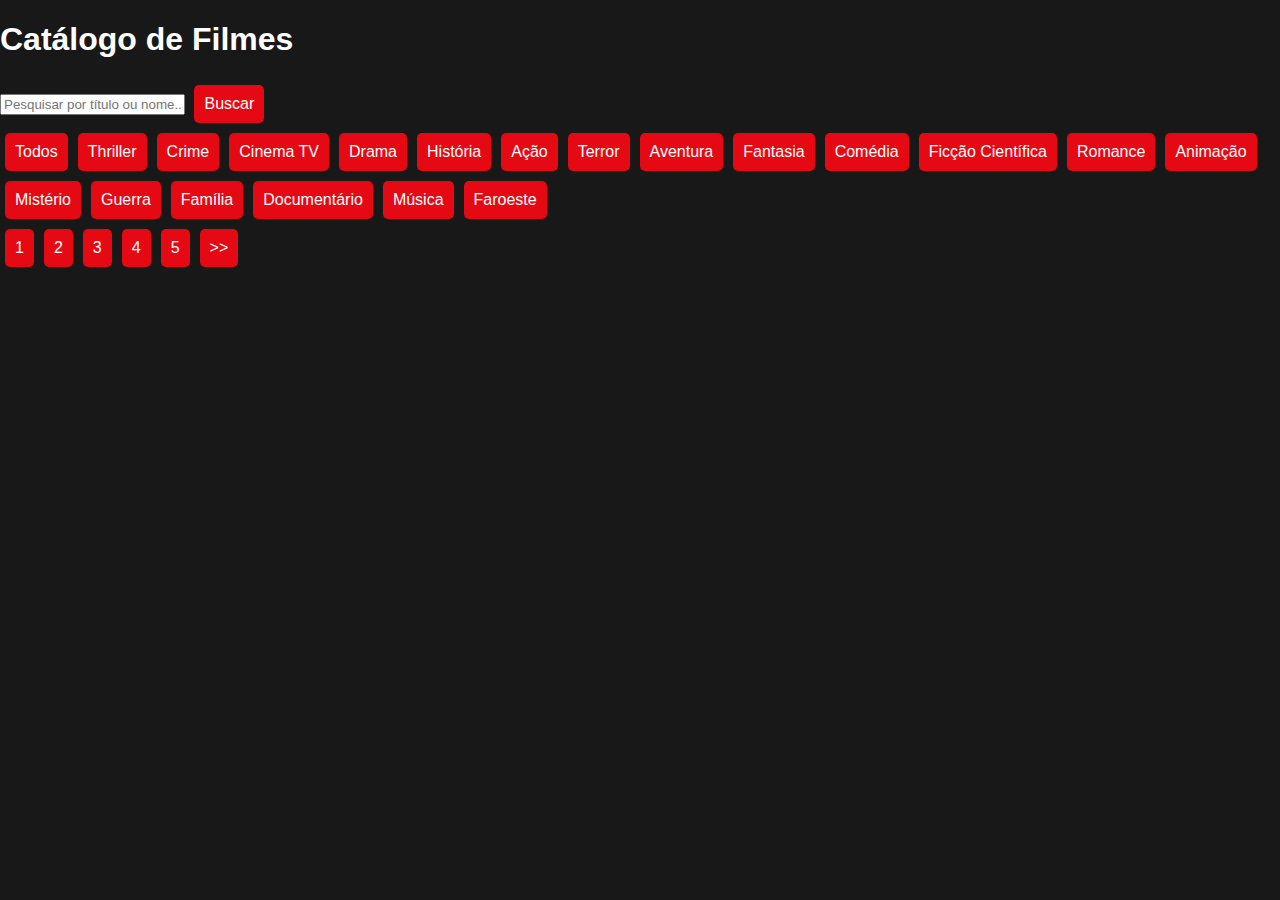
<file: index1.html>
<!DOCTYPE html>
<html lang="pt-BR">
<head>
    <meta charset="UTF-8">
    <meta name="viewport" content="width=device-width, initial-scale=1.0">
    <title>Catálogo de Filmes</title>
    <link rel="stylesheet" href="style.css">
</head>
<body>
    <div class="container">
        <h1>Catálogo de Filmes</h1>

        <!-- Campo de busca -->
        <form id="search-form">
            <input type="text" id="search-input" placeholder="Pesquisar por título ou nome..." />
            <button type="submit">Buscar</button>
        </form>

        <!-- Tags de categorias -->
        <div id="genre-container" class="genre-container"></div>

        <!-- Cards dos filmes -->
        <div id="card-container" class="card-container"></div>

        <!-- Paginação -->
        <div id="pagination" class="pagination"></div>
    </div>

    <script src="moviescript.js"></script>
    <script src="details.js"></script>
</body>
</html>
</file>
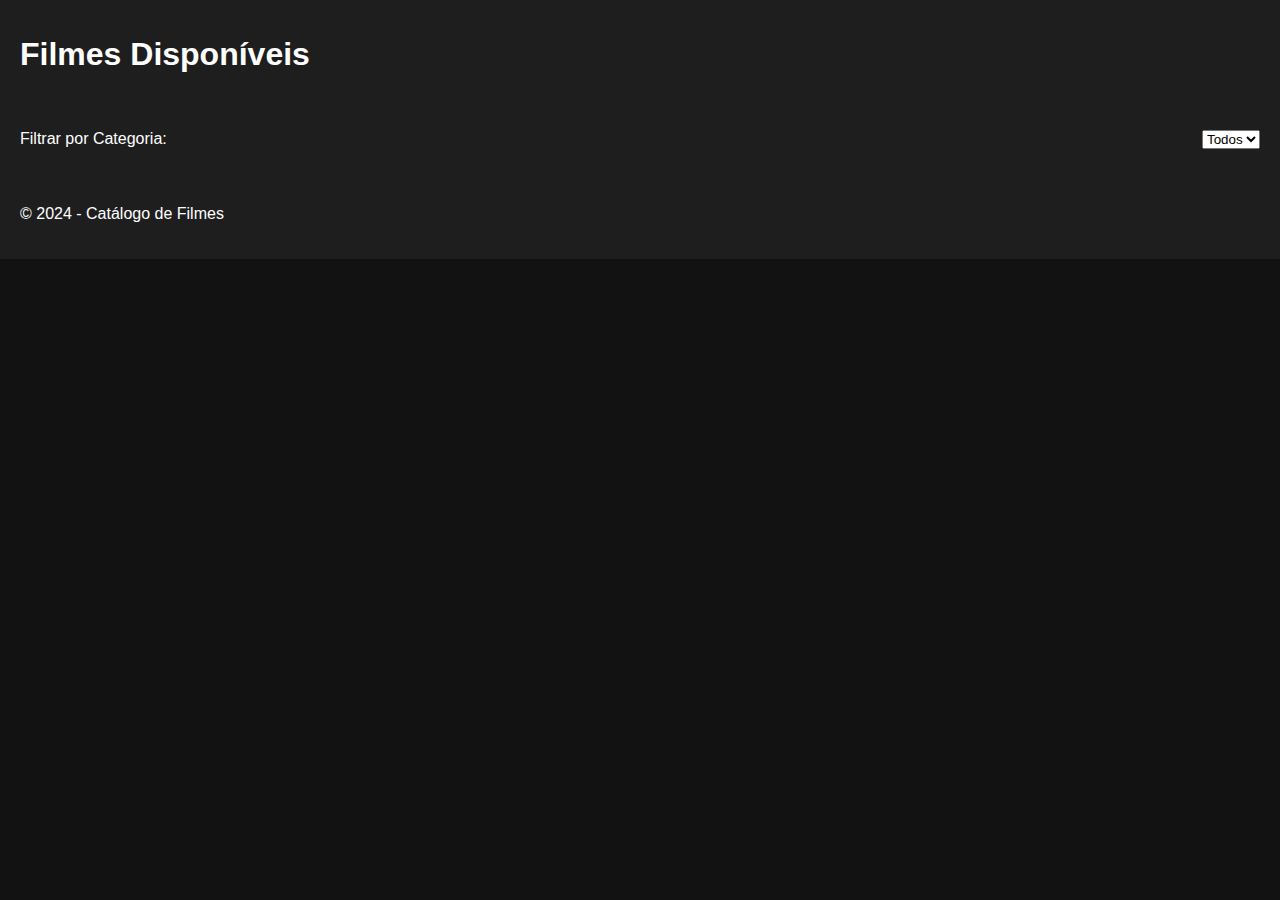
<file: list-filmes.html>
<!DOCTYPE html>
<html lang="pt-BR">
<head>
    <meta charset="UTF-8">
    <meta name="viewport" content="width=device-width, initial-scale=1.0">
    <title>Lista de Filmes</title>
    <link rel="stylesheet" href="styles-listing.css">
</head>
<body>
    <header>
        <h1>Filmes Disponíveis</h1>
    </header>
    <main>
        <section class="filters">
            <label for="categoryFilter">Filtrar por Categoria:</label>
            <select id="categoryFilter">
                <option value="all">Todos</option>
            </select>
        </section>
        <section id="movieList" class="content-grid">
            <!-- Filmes serão carregados dinamicamente -->
        </section>
    </main>
    <footer>
        <p>© 2024 - Catálogo de Filmes</p>
    </footer>
    <script src="script-filmes.js"></script>
</body>
</html>
</file>
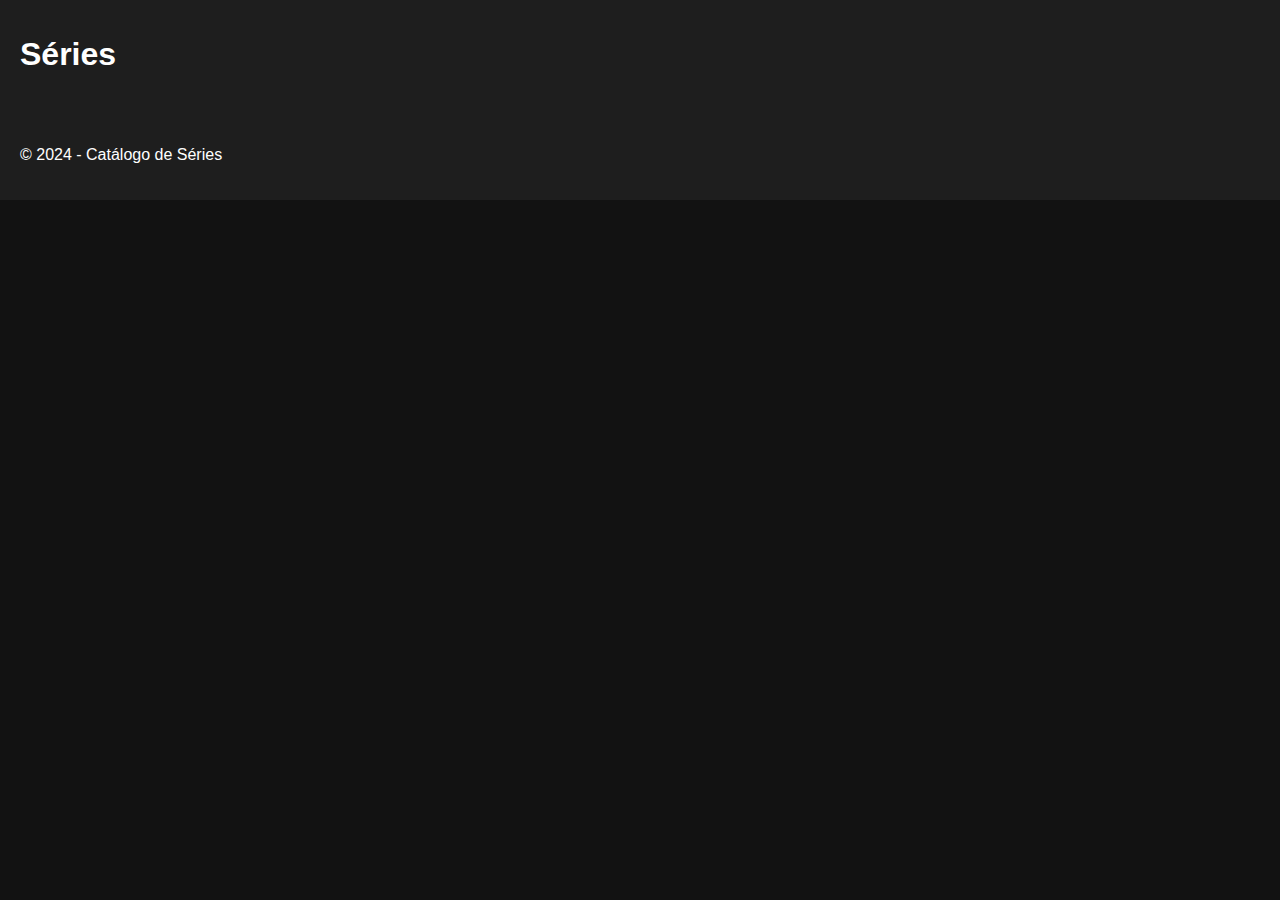
<file: list-series.html>
<!DOCTYPE html>
<html lang="pt-BR">
<head>
    <meta charset="UTF-8">
    <meta name="viewport" content="width=device-width, initial-scale=1.0">
    <title>Lista de Séries</title>
    <link rel="stylesheet" href="styles-listing.css">
</head>
<body>
    <header>
        <h1>Séries</h1>
    </header>
    <main>
        <section id="seriesList" class="content-grid">
            <!-- Séries serão carregadas dinamicamente -->
        </section>
    </main>
    <footer>
        <p>© 2024 - Catálogo de Séries</p>
    </footer>
    <script src="script-series.js"></script>
</body>
</html>
</file>
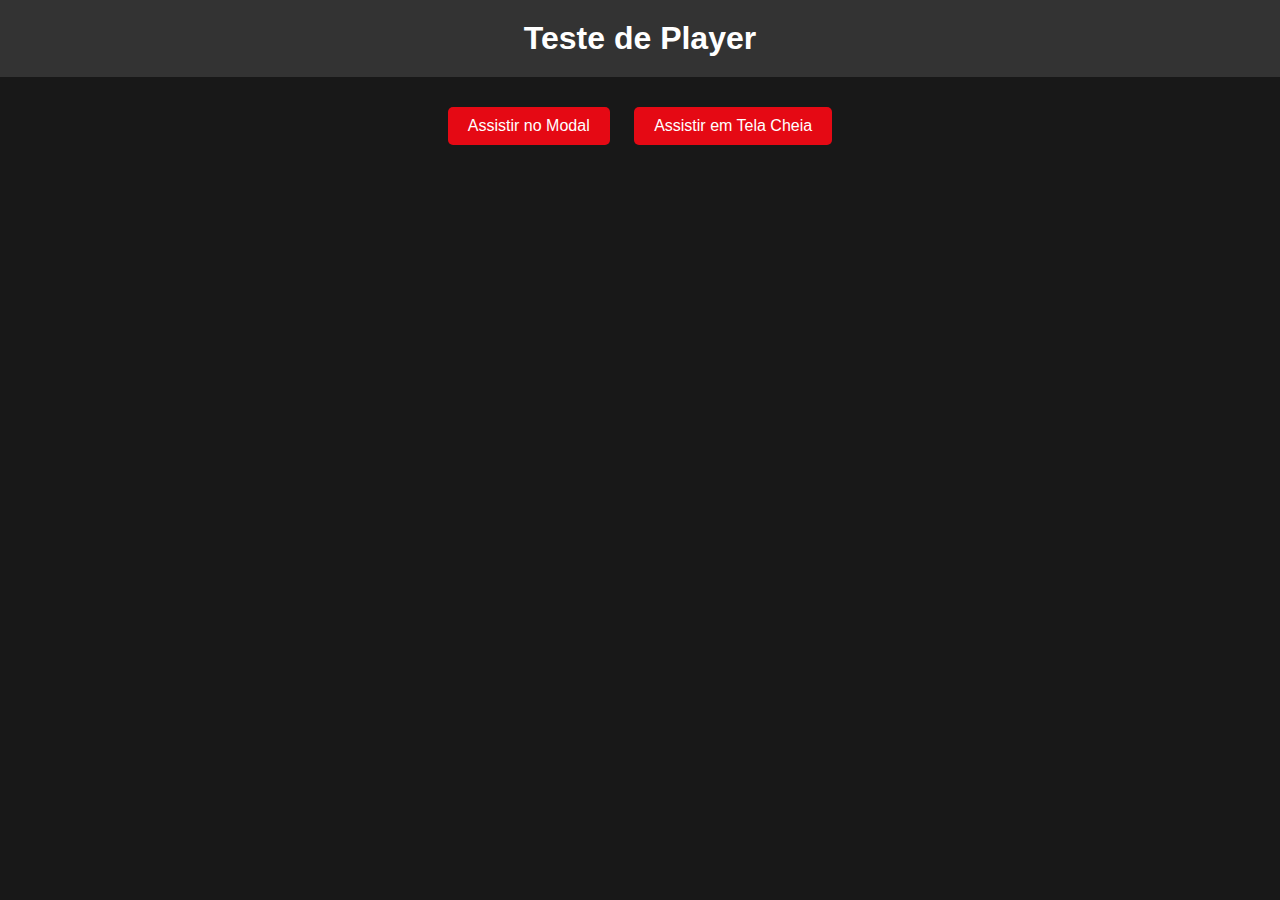
<file: teste.html>
<!DOCTYPE html>
<html lang="pt-BR">
<head>
    <meta charset="UTF-8">
    <meta name="viewport" content="width=device-width, initial-scale=1.0">
    <title>Teste de Player</title>
    <style>
        body {
            font-family: Arial, sans-serif;
            margin: 0;
            padding: 0;
            background-color: #181818;
            color: #fff;
            text-align: center;
        }

        header {
            padding: 20px;
            background-color: #333;
        }

        h1 {
            margin: 0;
        }

        main {
            margin: 20px;
        }

        .player-container {
            margin: 20px auto;
        }

        button {
            margin: 10px;
            padding: 10px 20px;
            background-color: #e50914;
            color: #fff;
            border: none;
            border-radius: 5px;
            font-size: 16px;
            cursor: pointer;
        }

        button:hover {
            background-color: #ff1c1c;
        }

        #modal {
            display: none;
            position: fixed;
            top: 0;
            left: 0;
            width: 100%;
            height: 100%;
            background: rgba(0, 0, 0, 0.8);
            z-index: 1000;
            justify-content: center;
            align-items: center;
        }

        #modal iframe {
            width: 80%;
            height: 80%;
            border: none;
        }

        #modal .close {
            position: absolute;
            top: 10px;
            right: 20px;
            font-size: 24px;
            color: #fff;
            cursor: pointer;
        }
    </style>
</head>
<body>
    <header>
        <h1>Teste de Player</h1>
    </header>
    <main>
        <section class="player-container">
            <button id="modalButton">Assistir no Modal</button>
            <button id="fullscreenButton">Assistir em Tela Cheia</button>
        </section>
        <div id="modal">
            <span class="close" id="closeModal">&times;</span>
            <iframe id="iframePlayer" src=""></iframe>
        </div>
    </main>
    <script>
        const modalButton = document.getElementById("modalButton");
        const fullscreenButton = document.getElementById("fullscreenButton");
        const modal = document.getElementById("modal");
        const closeModal = document.getElementById("closeModal");
        const iframePlayer = document.getElementById("iframePlayer");

        // URL do Stream
        const streamUrl = "http://trenduhd.xyz:8080/movie/materprint/Mater225/953769.mp4";

        // Abrir o modal com o iframe
        modalButton.addEventListener("click", () => {
            iframePlayer.src = streamUrl;
            modal.style.display = "flex";
        });

        // Fechar o modal
        closeModal.addEventListener("click", () => {
            modal.style.display = "none";
            iframePlayer.src = ""; // Limpar o iframe
        });

        // Abrir em nova guia (tela cheia)
        fullscreenButton.addEventListener("click", () => {
            window.open(streamUrl, "_blank");
        });
    </script>
</body>
</html>
</file>
<file: style.css>
body {
    font-family: Arial, sans-serif;
    margin: 0;
    padding: 0;
    background-color: #181818;
    color: #fff;
}

header {
    display: flex;
    justify-content: space-between;
    align-items: center;
    background-color: #333;
    padding: 15px;
}

button {
    padding: 10px;
    margin: 5px;
    background-color: #e50914;
    color: white;
    border: none;
    cursor: pointer;
    border-radius: 5px;
    font-size: 1rem;
}

button:hover {
    background-color: #ff1c1c;
}

.details-container {
    display: flex;
    justify-content: space-between;
    align-items: center;
    padding: 20px;
}

.movie-info {
    max-width: 60%;
}

.movie-info h1 {
    font-size: 2.5rem;
    margin-bottom: 15px;
}

.movie-info p {
    font-size: 1.2rem;
    line-height: 1.5;
    margin-bottom: 20px;
}

.movie-actions button {
    font-size: 1.2rem;
    padding: 10px 20px;
}

.movie-image img {
    max-width: 300px;
    border-radius: 10px;
    box-shadow: 0 4px 10px rgba(0, 0, 0, 0.5);
}

.player video {
    width: 100%;
    max-height: 400px;
    margin-top: 20px;
}
</file>
<file: styles-listing.css>
/* Reset básico */
body {
    font-family: Arial, sans-serif;
    margin: 0;
    padding: 0;
    background-color: #121212;
    color: #fff;
}

header {
    background-color: #1e1e1e;
    padding: 15px 20px;
}

header nav ul {
    list-style: none;
    display: flex;
    justify-content: space-between;
    margin: 0;
    padding: 0;
}

header nav ul li {
    display: inline;
}

header nav ul li a {
    text-decoration: none;
    color: #fff;
    margin: 0 10px;
    font-size: 1rem;
}

header nav ul li a:hover {
    color: #e50914;
}

.highlight {
    display: flex;
    justify-content: space-between;
    align-items: center;
    padding: 30px 20px;
    background: linear-gradient(to right, #121212, #1e1e1e);
}

.highlight-content {
    max-width: 50%;
}

.highlight-content h1 {
    font-size: 2.5rem;
    margin-bottom: 15px;
}

.highlight-content p {
    font-size: 1.2rem;
    line-height: 1.5;
    margin-bottom: 20px;
}

.highlight-content button {
    padding: 10px 20px;
    margin: 5px;
    font-size: 1rem;
    border: none;
    border-radius: 5px;
    cursor: pointer;
}

.watch-trailer {
    background-color: #e50914;
    color: #fff;
}

.buy-ticket {
    background-color: #444;
    color: #fff;
}

.highlight-poster img {
    max-width: 300px;
    border-radius: 10px;
}

.filters {
    padding: 20px;
    background-color: #1e1e1e;
    display: flex;
    justify-content: space-between;
}

.filter-group label {
    font-size: 1.2rem;
    margin-bottom: 10px;
    display: block;
}

.filter-group button {
    padding: 10px;
    background-color: #444;
    color: white;
    border: none;
    border-radius: 5px;
    cursor: pointer;
    margin: 5px;
}

.filter-group button:hover {
    background-color: #e50914;
}

.movie-list {
    display: grid;
    grid-template-columns: repeat(auto-fit, minmax(200px, 1fr));
    gap: 20px;
    padding: 20px;
}

.movie-card {
    background-color: #1e1e1e;
    padding: 10px;
    border-radius: 10px;
    text-align: center;
    box-shadow: 0 4px 10px rgba(0, 0, 0, 0.5);
}

.movie-card img {
    max-width: 100%;
    border-radius: 10px;
    margin-bottom: 10px;
}

.movie-card h3 {
    font-size: 1.2rem;
    margin-bottom: 10px;
}

.showtimes span {
    display: inline-block;
    padding: 5px 10px;
    background-color: #444;
    color: white;
    border-radius: 5px;
    margin: 5px;
}

.showtimes span:hover {
    background-color: #e50914;
}

footer {
    padding: 20px;
    background-color: #1e1e1e;
    display: flex;
    justify-content: space-between;
    align-items: center;
}

.footer-links, .social-media {
    display: flex;
    gap: 20px;
}

.footer-links a, .social-media a {
    text-decoration: none;
    color: #fff;
    font-size: 1rem;
}

.footer-links a:hover, .social-media a:hover {
    color: #e50914;
}
</file>
